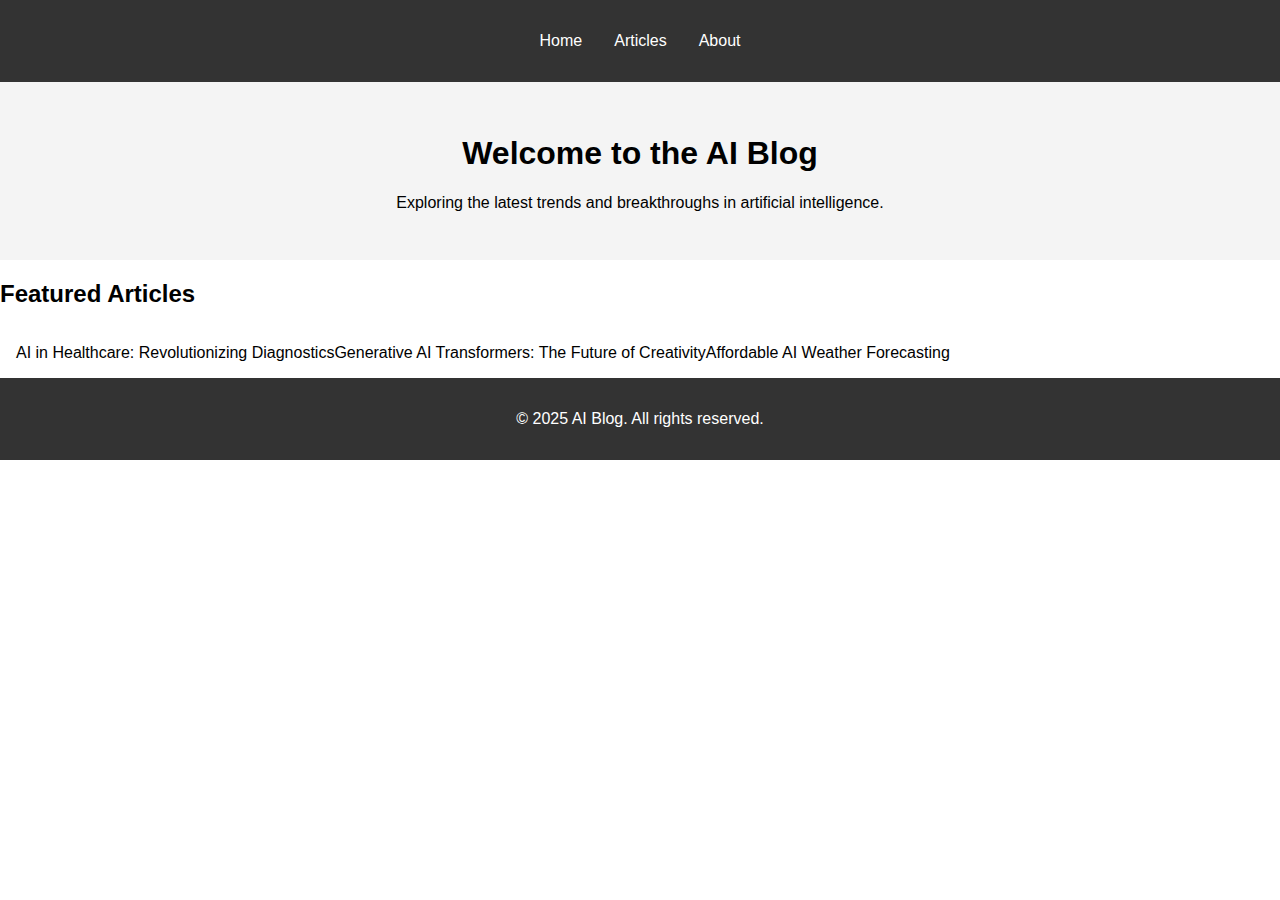
<file: index.html>
<!DOCTYPE html>
<html lang="en">
<head>
    <meta charset="UTF-8">
    <meta name="viewport" content="width=device-width, initial-scale=1.0">
    <title>AI Blog - Home</title>
    <link rel="stylesheet" href="styles.css">
</head>
<body>
    <header>
        <nav>
            <ul>
                <li><a href="index.html">Home</a></li>
                <li><a href="articles.html">Articles</a></li>
                <li><a href="about.html">About</a></li>
            </ul>
        </nav>
    </header>
    <main>
        <section class="hero">
            <h1>Welcome to the AI Blog</h1>
            <p>Exploring the latest trends and breakthroughs in artificial intelligence.</p>
        </section>
        <section class="featured">
            <h2>Featured Articles</h2>
            <div class="carousel">
                <div class="carousel-item">AI in Healthcare: Revolutionizing Diagnostics</div>
                <div class="carousel-item">Generative AI Transformers: The Future of Creativity</div>
                <div class="carousel-item">Affordable AI Weather Forecasting</div>
            </div>
        </section>
    </main>
    <footer>
        <p>&copy; 2025 AI Blog. All rights reserved.</p>
    </footer>
    <script src="scripts.js"></script>
</body>
</html>
</file>
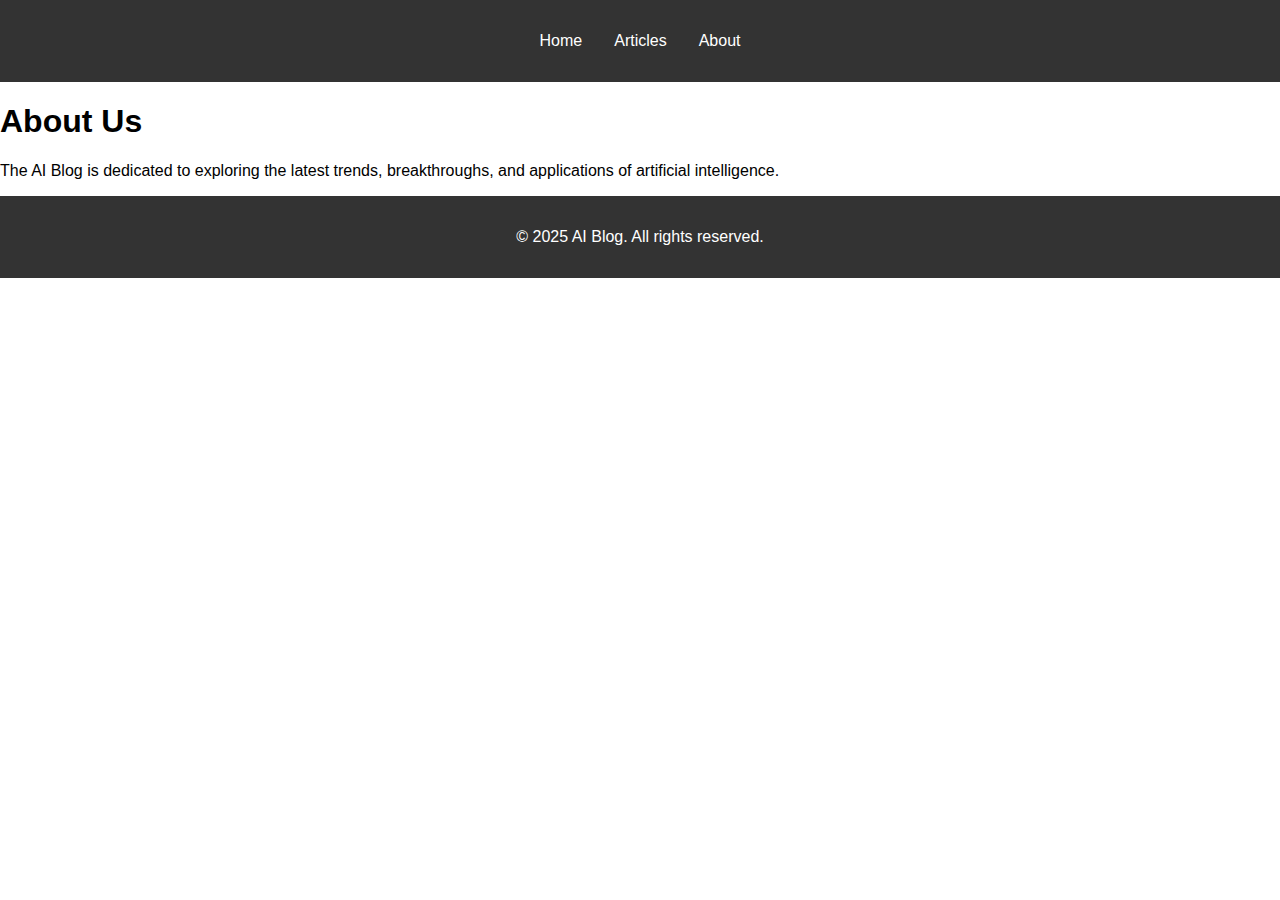
<file: about.html>
<!DOCTYPE html>
<html lang="en">
<head>
    <meta charset="UTF-8">
    <meta name="viewport" content="width=device-width, initial-scale=1.0">
    <title>AI Blog - About</title>
    <link rel="stylesheet" href="styles.css">
</head>
<body>
    <header>
        <nav>
            <ul>
                <li><a href="index.html">Home</a></li>
                <li><a href="articles.html">Articles</a></li>
                <li><a href="about.html">About</a></li>
            </ul>
        </nav>
    </header>
    <main>
        <section>
            <h1>About Us</h1>
            <p>The AI Blog is dedicated to exploring the latest trends, breakthroughs, and applications of artificial intelligence.</p>
        </section>
    </main>
    <footer>
        <p>&copy; 2025 AI Blog. All rights reserved.</p>
    </footer>
</body>
</html>
</file>
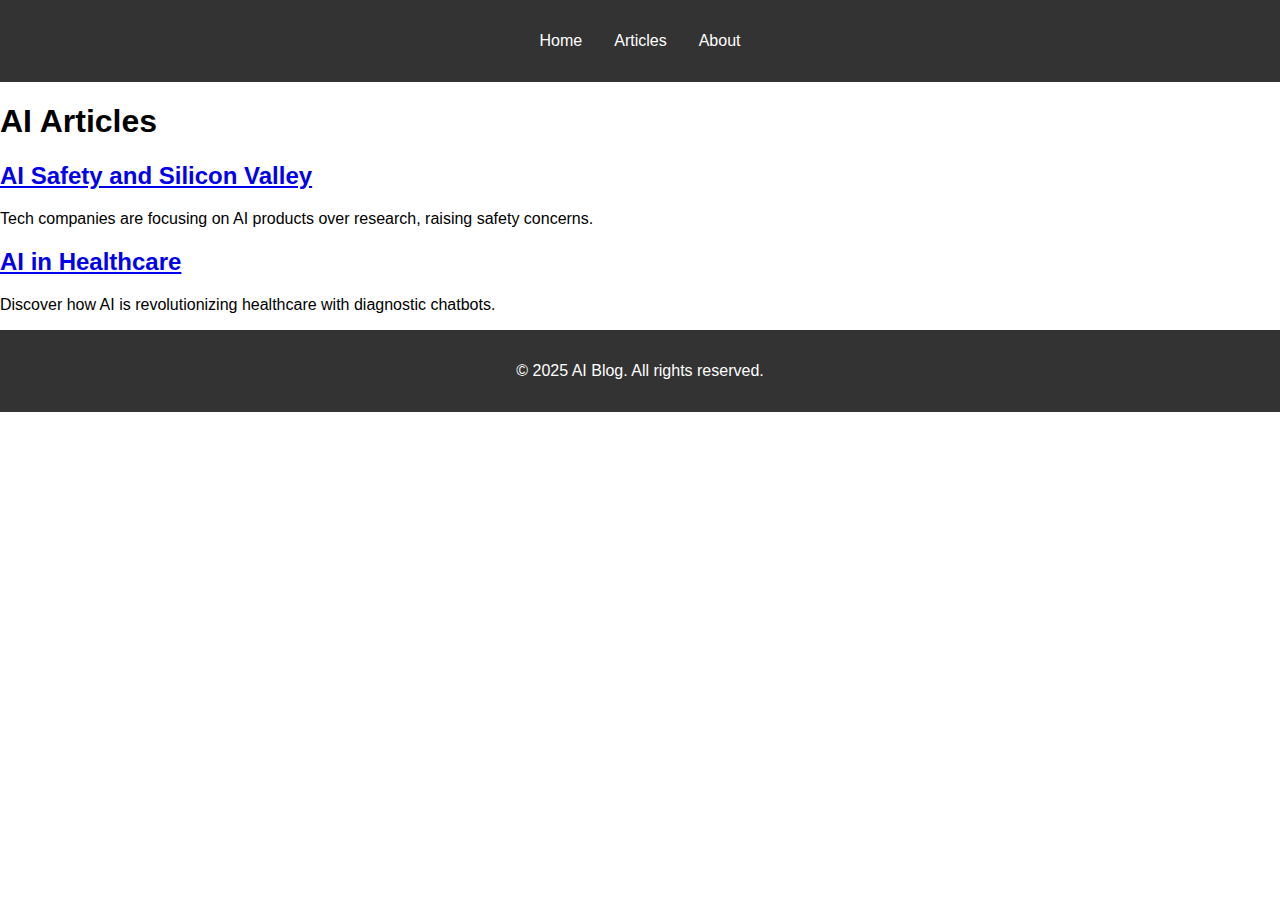
<file: articles.html>
<!DOCTYPE html>
<html lang="en">
<head>
    <meta charset="UTF-8">
    <meta name="viewport" content="width=device-width, initial-scale=1.0">
    <title>AI Blog - Articles</title>
    <link rel="stylesheet" href="styles.css">
</head>
<body>
    <header>
        <nav>
            <ul>
                <li><a href="index.html">Home</a></li>
                <li><a href="articles.html">Articles</a></li>
                <li><a href="about.html">About</a></li>
            </ul>
        </nav>
    </header>
    <main>
        <section>
            <h1>AI Articles</h1>
            <article>
                <h2><a href="https://www.cnbc.com/2025/05/14/meta-google-openai-artificial-intelligence-safety.html">AI Safety and Silicon Valley</a></h2>
                <p>Tech companies are focusing on AI products over research, raising safety concerns.</p>
            </article>
            <article>
                <h2><a href="https://felloai.com/2025/05/7-mind-blowing-healthcare-breakthroughs-in-2025-that-could-change-your-life/">AI in Healthcare</a></h2>
                <p>Discover how AI is revolutionizing healthcare with diagnostic chatbots.</p>
            </article>
        </section>
    </main>
    <footer>
        <p>&copy; 2025 AI Blog. All rights reserved.</p>
    </footer>
</body>
</html>
</file>
<file: styles.css>
body {
  font-family: Arial, sans-serif;
  margin: 0;
  padding: 0;
}

header {
  background-color: #333;
  color: white;
  padding: 1em 0;
}

header nav ul {
  list-style: none;
  padding: 0;
  display: flex;
  justify-content: center;
}

header nav ul li {
  margin: 0 1em;
}

header nav ul li a {
  color: white;
  text-decoration: none;
}

.hero {
  background-color: #f4f4f4;
  padding: 2em;
  text-align: center;
}

.carousel {
  display: flex;
  overflow: scroll;
  padding: 1em;
}

footer {
  background-color: #333;
  color: white;
  text-align: center;
  padding: 1em 0;
}
</file>
